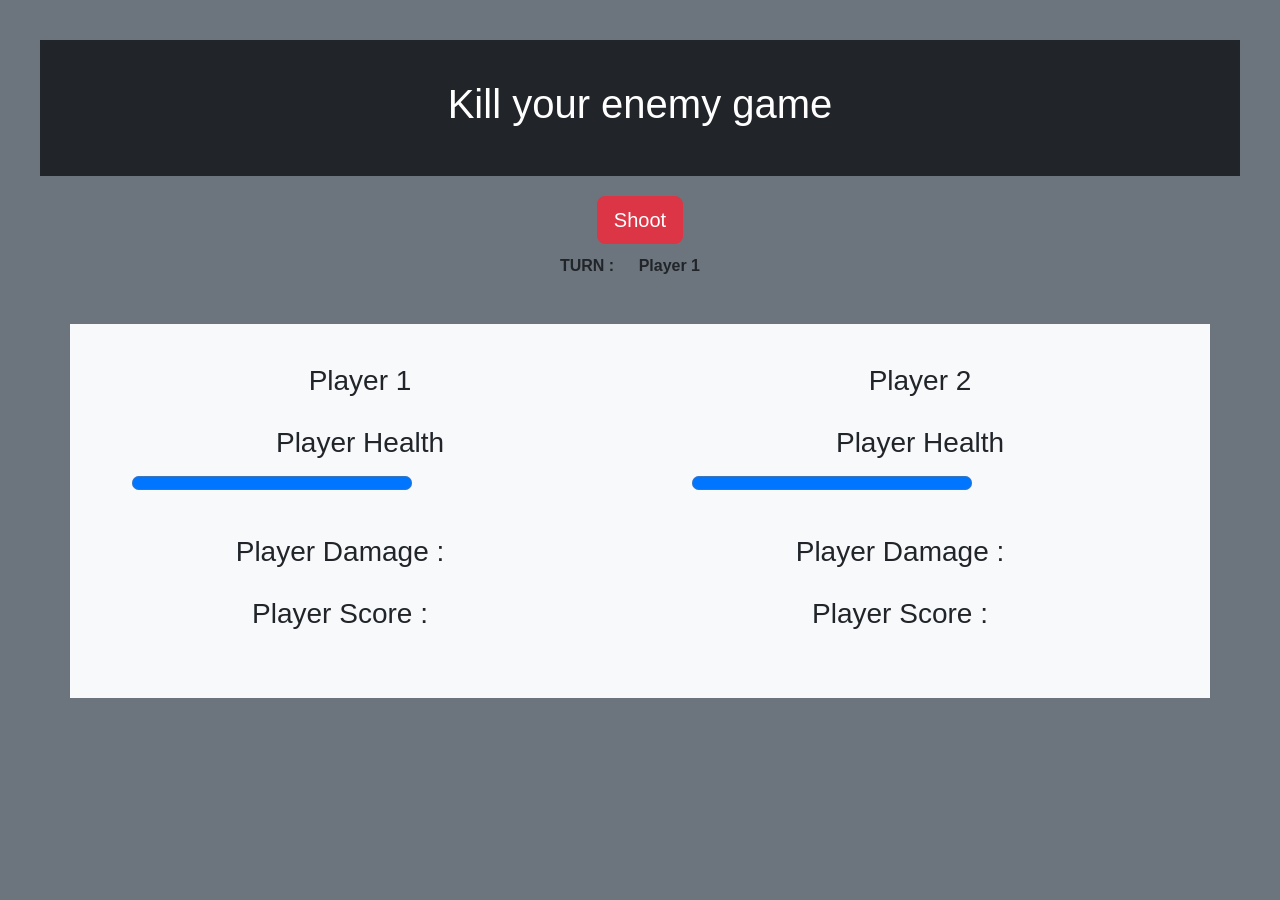
<file: 2PlayersShootingGame-dev-shooter/index.html>
<!DOCTYPE html>
<html lang="en">
  <head>
    <meta charset="UTF-8" />
    <meta name="viewport" content="width=device-width, initial-scale=1.0" />
    <title>Shootout</title>
    <!-- CSS only -->
    <link
      href="https://cdn.jsdelivr.net/npm/bootstrap@5.2.0-beta1/dist/css/bootstrap.min.css"
      rel="stylesheet"
      integrity="sha384-0evHe/X+R7YkIZDRvuzKMRqM+OrBnVFBL6DOitfPri4tjfHxaWutUpFmBp4vmVor"
      crossorigin="anonymous"
    />
    <link rel="stylesheet" href="style.css" />
  </head>
  <body class="text-center bg-secondary">
    <div class="header bg-dark text-white">
      <div class="container">
        <h1 class="heading align-self-center">Kill your enemy game</h1>
      </div>
    </div>
    <div class="container align-center" id="container">
      <button class="shoot btn btn-danger btn-lg" id="shoot">Shoot</button>
      <br />
      <p class="turn" id="turn">
        TURN :
        <span id="playerTurn" class="playerTurn" value="1">Player 1</span>
      </p>
    </div>
    <div class="container bg-light">
      <div class="row">
        <div class="col-sm">
          <h3 class="playerName">Player 1</h3>
          <h3 class="health d-flex flex-column" id="health">
            Player Health
            <progress id="playerHP" value="100" max="100"></progress>
          </h3>
          <h3 class="dmg" id="dmg">
            Player Damage : <span class="dmgShow" id="dmgShow"></span>
          </h3>
          <h3 class="score" id="score">
            Player Score : <span class="scoreShow" id="scoreShow"></span>
          </h3>
        </div>
        <div class="col-sm">
          <h3 class="playerName">Player 2</h3>
          <h3 class="health d-flex flex-column" id="health">
            Player Health
            <progress id="playerHP" value="100" max="100"></progress>
          </h3>
          <h3 class="dmg" id="dmg">
            Player Damage : <span class="dmgShow" id="dmgShow"></span>
          </h3>
          <h3 class="score" id="score">
            Player Score : <span class="scoreShow" id="scoreShow"></span>
          </h3>
        </div>
      </div>
    </div>

    <!-- SCRIPTS -->
    <script
      src="https://cdn.jsdelivr.net/npm/bootstrap@5.2.0-beta1/dist/js/bootstrap.bundle.min.js"
      integrity="sha384-pprn3073KE6tl6bjs2QrFaJGz5/SUsLqktiwsUTF55Jfv3qYSDhgCecCxMW52nD2"
      crossorigin="anonymous"
    ></script>
    <script src="app.js"></script>
  </body>
</html>
</file>
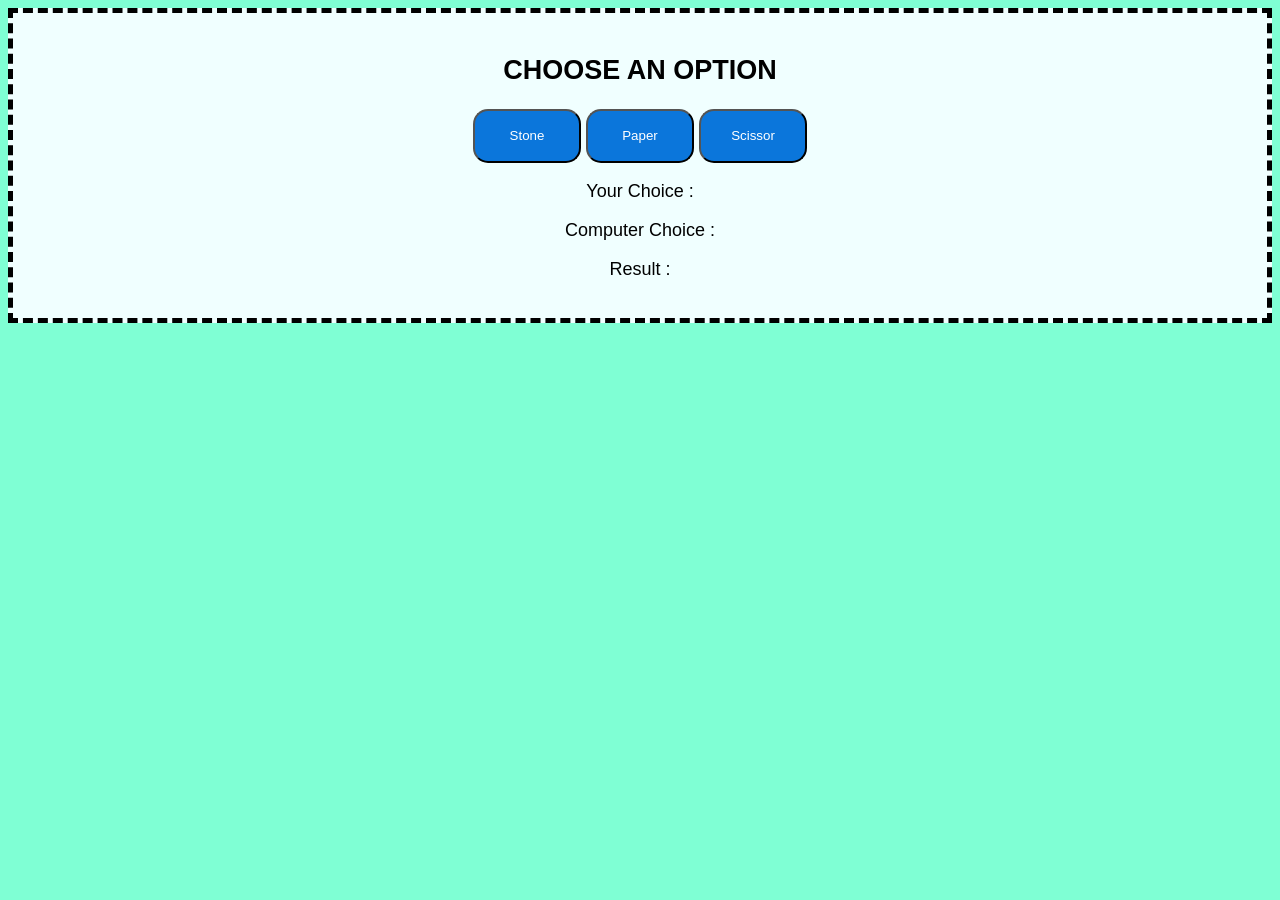
<file: stone-paper-scissor-master/index.html>
<!DOCTYPE html>
<html lang="en">
  <head>
    <meta charset="UTF-8" />
    <meta name="viewport" content="width=device-width, initial-scale=1.0" />
    <link rel="stylesheet" href="style.css" />
    <title>Document</title>
  </head>
  <body>
    <div class="container" id="container">
      <h2 id="playerOption">Choose an option</h2>
      <button class="stone" id="stone" value="stone">Stone</button>
      <button class="paper" id="paper" value="paper">Paper</button>
      <button class="scissor" id="scissor" value="scissor">Scissor</button>
      <p id="playerChoicePara">Your Choice : <span id="playerChoice"></span></p>
      <p id="computerChoicePara">
        Computer Choice : <span id="computerChoice"></span>
      </p>
      <p>Result : <span id="result"></span></p>
    </div>
    <div class="imagePlayer" id="imagePlayer"></div>
    <script src="app.js"></script>
  </body>
</html>
</file>
<file: 2PlayersShootingGame-dev-shooter/style.css>
* {
  font-family: sans-serif;
  font-weight: bold;
  margin: 10px;
  padding: 10px;
}

/* body {
  background-color: aquamarine;
} */
</file>
<file: stone-paper-scissor-master/style.css>
html {
  font-family: sans-serif;
  font-size: large;
  background-color: aquamarine;
  text-align: center;
}

.container {
  background-color: azure;
  height: fit-content;
  padding: 20px;
  border: 5px dashed black;
}

button {
  background-color: rgb(11, 118, 219);
  color: white;
  width: 6rem;
  height: 3rem;
  border-radius: 15px;
}

button:hover {
  background-color: black;
}

#playerChoice,
#computerChoice,
#result {
  color: black;
  font-size: larger;
  text-transform: uppercase;
  background-color: greenyellow;
  border: 2px solid black;
  padding: 5px;
  display: none;
}

#playerOption {
  text-transform: uppercase;
}

.scoreContainer {
  display: flex;
  justify-content: space-around;
  align-items: center;
}
</file>
